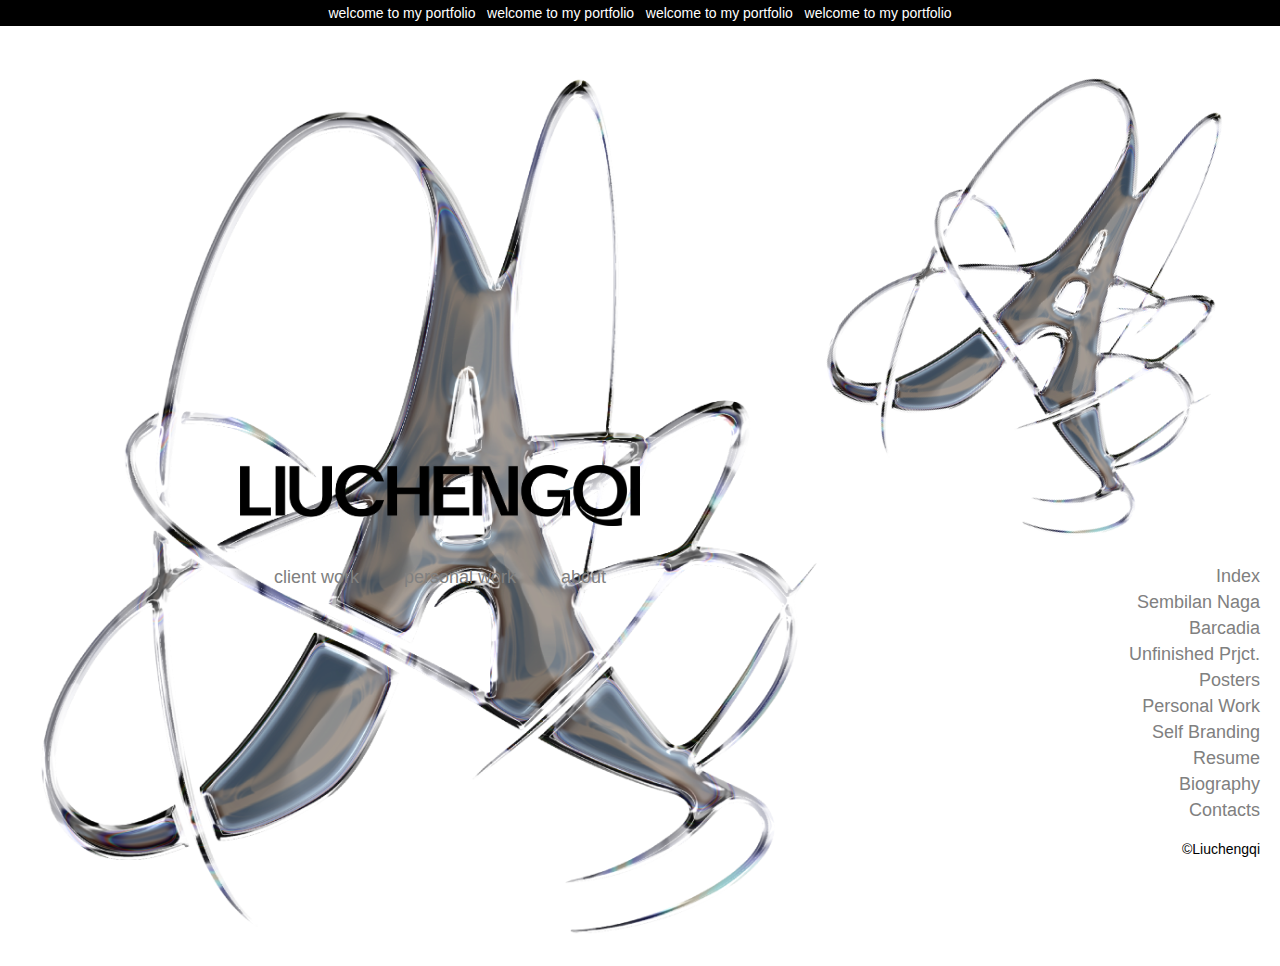
<file: index.html>
<html>
 <head>
  <title>
   Portfolio
  </title>
  <link href="https://cdnjs.cloudflare.com/ajax/libs/font-awesome/5.15.3/css/all.min.css" rel="stylesheet"/>
  <link href="styles.css" rel="stylesheet"/>
 </head>
 <body>
  <div class="marquee">
   welcome to my portfolio   welcome to my portfolio   welcome to my portfolio   welcome to my portfolio
  </div>
  <div class="container">
    <div class="header">
     <h1>
      <img alt="Liuchengqi's logo" class="logo" src="img/heading.png" style="max-width: 50%; height: auto;"/>
     </h1>
     <nav>
      <a href="#">
       client work
      </a>
      <a href="#">
       personal work
      </a>
      <a href="#">
       about
      </a>
     </nav>
    </div>
   <div class="sidebar">
    <img alt="Abstract 3D art piece" src="img/logo1.png" style="transform: rotate(25deg);height:500px">
    <div class="index">
     <a href="index.html">
      Index
     </a>
     <a href="2.html">
      Sembilan Naga
     </a>
     <a href="3.html">
      Barcadia
     </a>
     <a href="4.html">
      Unfinished Prjct.
     </a>
     <a href="5.html">
      Posters
     </a>
     <a href="6.html">
      Personal Work
     </a>
     <a href="7.html">
      Self Branding
     </a>
     <a href="8.html">
      Resume
     </a>
     <a href="9.html">
      Biography
     </a>
     <a href="10.html">
      Contacts
     </a>
    </div>
    <div class="footer">
     ©Liuchengqi
    </div>
   </div>
  </div>
 </body>
</html>
</file>
<file: styles.css>
body {
    margin: 0;
    font-family: Arial, sans-serif;
    background-color: white;
    color: black;
    overflow-x: hidden; /* Prevent horizontal overflow */
}
.marquee {
    background-color: black;
    color: white;
    padding: 5px 0;
    text-align: center;
    font-size: 14px;
    font-family: Arial, sans-serif;
}
.container {
    display: flex;
    justify-content: flex-start; /* Align items to the start */
    align-items: flex-start; /* Align items at the top */
    padding: 20px;
    max-width: 100vw; /* Ensure the container doesn't exceed the viewport width */
    overflow: hidden; /* Prevent overflow */
    height: 100vh; /* Set the container height to the full viewport height */
}
.header {
    flex: 1; /* Allow the header to take the remaining space */
    text-align: center; /* Center align the header content */
    display: flex; /* Enable flexbox for the header */
    flex-direction: column; /* Stack children vertically */
    justify-content: center; /* Center content vertically */
    align-items: center; /* Center content horizontally */
}
.header {
    display: flex; /* Use flexbox for the header */
    flex-direction: column; /* Stack items vertically */
    justify-content: center; /* Center items vertically */
    align-items: center; /* Center items horizontally */
    height: 100vh; /* Full viewport height for vertical centering */
    text-align: center; /* Center text */
    background-image: url('img/logo1.png'); /* Path to your background image */
    background-size: cover; /* This will cover the entire div */
    background-repeat: no-repeat; /* Prevents the background from repeating */
    background-position: center; /* Centers the background image */
    padding: 20px; /* Optional: Add some padding for spacing */
}
.header nav {
    margin-top: 20px;
    position: relative;
    
}
.header nav a {
    margin: 0 20px;
    font-size: 18px;
    color: gray;
    text-decoration: none;
}
.sidebar {
    text-align: right;
    width: 400px; /* Maintain width of the sidebar */
    max-width: 400px; /* Ensure the sidebar does not exceed this width */
    height: 50vh; /* Set the sidebar height to 50% of the viewport height */
}
.sidebar img {
    height: 100%; /* Set height to fill the sidebar */
    width: auto; /* Maintain aspect ratio */
    max-width: 100%; /* Ensure the image does not exceed the sidebar width */
}
.sidebar .index {
    margin-top: 20px;
    font-size: 18px;
}
.sidebar .index a {
    display: block;
    color: gray;
    text-decoration: none;
    margin: 5px 0;
}
.sidebar .footer {
    margin-top: 20px;
    font-size: 14px;
}
</file>
